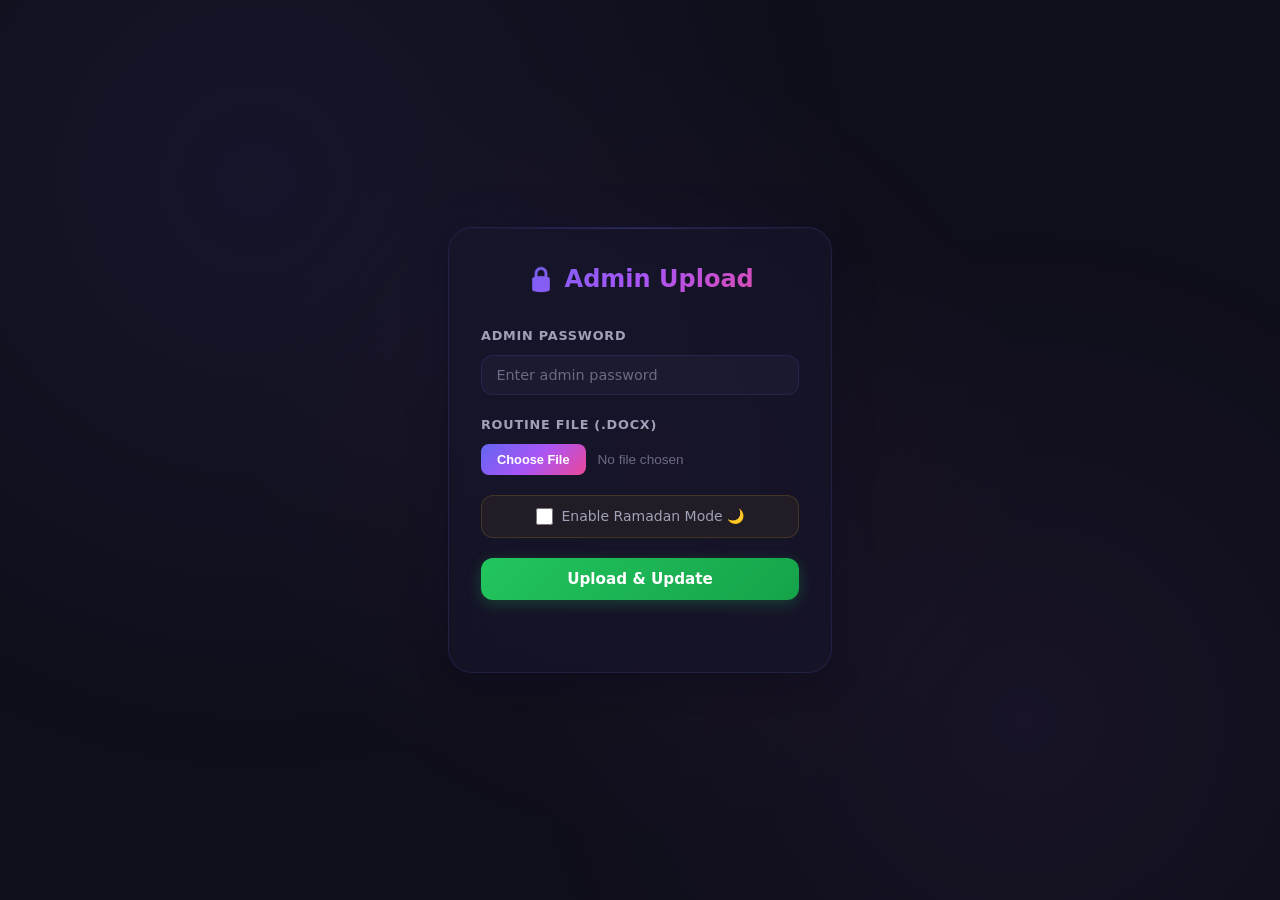
<file: admin.html>
<!DOCTYPE html>
<html lang="en">
<head>
    <meta charset="UTF-8">
    <meta name="viewport" content="width=device-width, initial-scale=1.0">
    <title>Admin Upload — EDU Routine Generator</title>

    <link rel="icon" href="favicon.ico" type="image/x-icon">
    <link href="https://fonts.googleapis.com/css2?family=Space+Grotesk:wght@400;500;600;700&display=swap" rel="stylesheet">
    <link rel="stylesheet" href="style.css">
</head>
<body>

    <!-- Animated background mesh -->
    <div class="bg-mesh"></div>

    <div class="admin-wrapper">
        <div class="glass-card admin-card">
            <div class="glass-card-body">
                <h1 class="admin-title">🔒 Admin Upload</h1>

                <div class="form-group">
                    <label for="password" class="form-label">Admin Password</label>
                    <input type="password" id="password" class="form-input" placeholder="Enter admin password">
                </div>

                <div class="form-group">
                    <label for="fileInput" class="form-label">Routine File (.docx)</label>
                    <input type="file" id="fileInput" accept=".docx" class="file-input">
                </div>

                <div class="ramadan-toggle">
                    <input type="checkbox" id="ramadan-mode">
                    <label for="ramadan-mode">Enable Ramadan Mode 🌙</label>
                </div>

                <button onclick="uploadRoutine()" id="uploadBtn" class="btn-upload">
                    Upload &amp; Update
                </button>

                <p id="status" class="admin-status"></p>
            </div>
        </div>
    </div>

    <script>
        async function uploadRoutine() {
            const password = document.getElementById('password').value;
            const fileInput = document.getElementById('fileInput');
            const status = document.getElementById('status');
            const btn = document.getElementById('uploadBtn');
            const isRamadan = document.getElementById('ramadan-mode').checked;

            if (!password) { alert("Enter a password!"); return; }
            if (fileInput.files.length === 0) { alert("Select a file!"); return; }

            btn.disabled = true;
            btn.textContent = "Processing...";
            status.innerHTML = '<span style="color: var(--warning);">Verifying & Uploading...</span>';

            const formData = new FormData();
            formData.append('file', fileInput.files[0]);
            formData.append('password', password);
            formData.append('isRamadan', isRamadan);

            try {
                const response = await fetch('/api/upload', {
                    method: 'POST',
                    body: formData
                });
                const result = await response.json();

                if (response.ok) {
                    status.innerHTML = '<span style="color: var(--success); font-weight: 700;">✅ Success! Routine Updated.</span>';
                    btn.textContent = "Done";
                } else {
                    throw new Error(result.error || "Upload failed");
                }
            } catch (error) {
                console.error(error);
                status.innerHTML = `<span style="color: var(--error);">Error: ${error.message}</span>`;
                btn.disabled = false;
                btn.textContent = "Try Again";
            }
        }
    </script>
</body>
</html>
</file>
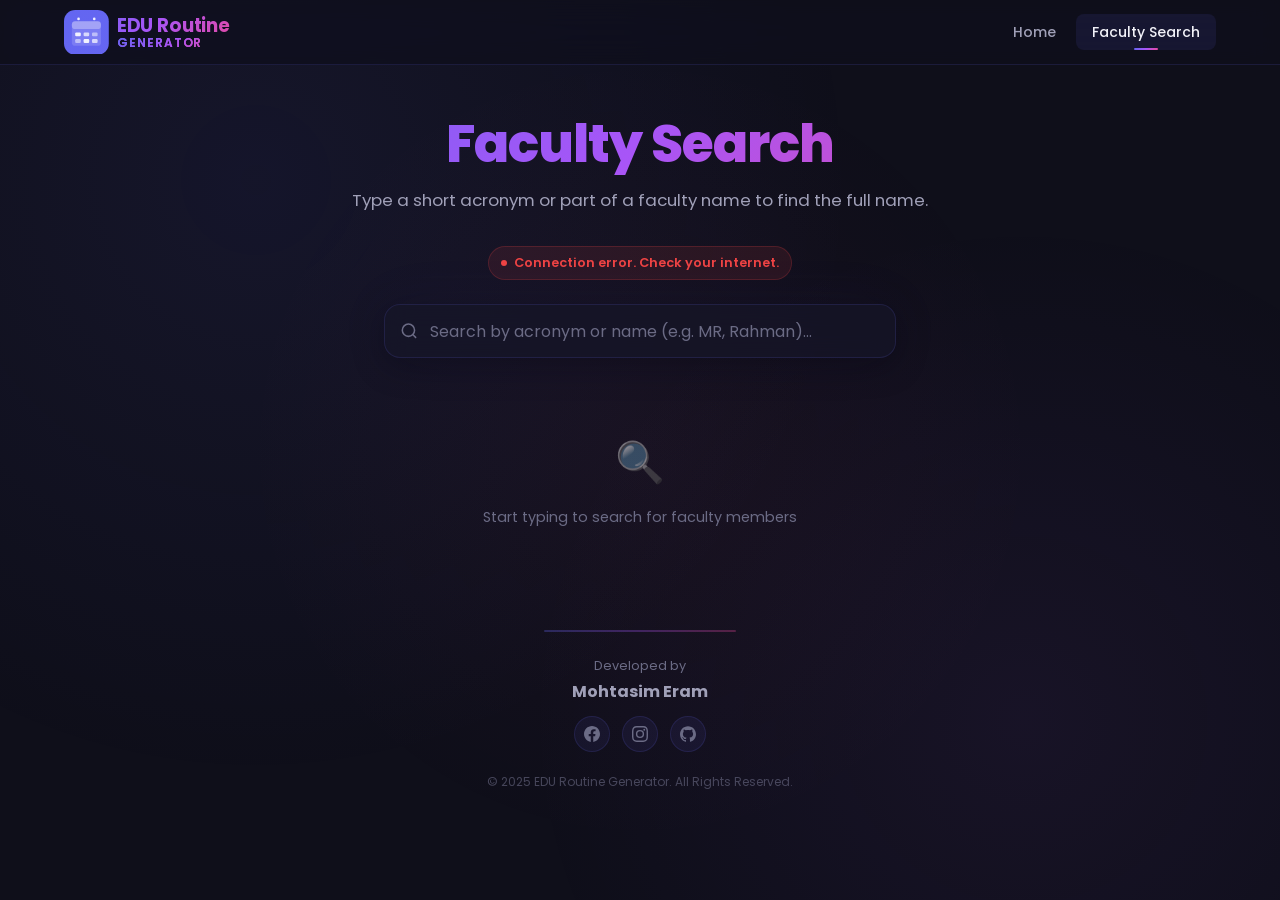
<file: faculty.html>
<!DOCTYPE html>
<html lang="en">

<head>
    <meta charset="UTF-8">
    <meta name="viewport" content="width=device-width, initial-scale=1.0">
    <title>Faculty Search — EDU Routine Generator</title>
    <meta name="description" content="Search for East Delta University faculty members by acronym or name.">

    <link rel="icon" href="favicon.ico" type="image/x-icon">
    <link href="https://fonts.googleapis.com/css2?family=Poppins:wght@300;400;500;600;700&display=swap"
        rel="stylesheet">
    <link rel="stylesheet" href="style.css">
</head>

<body>

    <!-- Animated background mesh -->
    <div class="bg-mesh"></div>

    <!-- Navbar -->
    <nav class="navbar" id="navbar">
        <div class="navbar-inner">
            <a href="index.html" class="navbar-logo">
                <svg class="logo-svg" viewBox="0 0 40 40" fill="none" xmlns="http://www.w3.org/2000/svg">
                    <defs>
                        <linearGradient id="logoGrad" x1="0" y1="0" x2="40" y2="40">
                            <stop offset="0%" stop-color="#6366f1" />
                            <stop offset="50%" stop-color="#8b5cf6" />
                            <stop offset="100%" stop-color="#a855f7" />
                        </linearGradient>
                    </defs>
                    <rect width="40" height="40" rx="10" fill="url(#logoGrad)" />
                    <rect x="7" y="10" width="26" height="22" rx="3" fill="rgba(255,255,255,0.15)" />
                    <rect x="7" y="10" width="26" height="7" rx="3" fill="rgba(255,255,255,0.3)" />
                    <rect x="10" y="20" width="5" height="3.5" rx="1" fill="white" opacity="0.9" />
                    <rect x="17.5" y="20" width="5" height="3.5" rx="1" fill="white" opacity="0.7" />
                    <rect x="25" y="20" width="5" height="3.5" rx="1" fill="white" opacity="0.5" />
                    <rect x="10" y="26" width="5" height="3.5" rx="1" fill="white" opacity="0.5" />
                    <rect x="17.5" y="26" width="5" height="3.5" rx="1" fill="white" opacity="0.9" />
                    <rect x="25" y="26" width="5" height="3.5" rx="1" fill="white" opacity="0.7" />
                    <circle cx="13" cy="8" r="1.2" fill="white" opacity="0.9" />
                    <circle cx="27" cy="8" r="1.2" fill="white" opacity="0.9" />
                </svg>
                <span class="logo-text-block">
                    <span class="logo-text-top">EDU Routine</span>
                    <span class="logo-text-accent">Generator</span>
                </span>
            </a>
            <button class="mobile-menu-btn" id="mobile-menu-btn" aria-label="Toggle menu">☰</button>
            <ul class="navbar-links" id="navbar-links">
                <li><a href="index.html">Home</a></li>
                <li><a href="faculty.html" class="active">Faculty Search</a></li>
            </ul>
        </div>
    </nav>

    <!-- Page Header -->
    <header class="page-header">
        <h1>Faculty Search</h1>
        <p>Type a short acronym or part of a faculty name to find the full name.</p>
    </header>

    <!-- Main Content -->
    <div class="faculty-search-wrapper">

        <!-- Status -->
        <div style="text-align: center; margin-bottom: 1.5rem;">
            <div id="faculty-status" class="status-badge loading">
                <span class="status-dot"></span>
                <span>Loading faculty data...</span>
            </div>
        </div>

        <!-- Search Bar -->
        <div class="search-bar-container">
            <input type="text" id="faculty-search-input" placeholder="Search by acronym or name (e.g. MR, Rahman)..."
                disabled>
            <svg class="search-icon" xmlns="http://www.w3.org/2000/svg" fill="none" viewBox="0 0 24 24"
                stroke="currentColor" stroke-width="2">
                <circle cx="11" cy="11" r="8"></circle>
                <line x1="21" y1="21" x2="16.65" y2="16.65"></line>
            </svg>
        </div>

        <!-- Results -->
        <div class="faculty-results" id="faculty-results">
            <div class="faculty-empty" id="faculty-empty">
                <div class="empty-icon">🔍</div>
                <p>Start typing to search for faculty members</p>
            </div>
        </div>
    </div>

    <!-- Footer -->
    <footer class="site-footer">
        <hr class="footer-divider">
        <p class="credit">Developed by</p>
        <p class="credit-name">Mohtasim Eram</p>
        <div class="social-links">
            <a href="https://facebook.com/mohtasimeram" target="_blank" rel="noopener noreferrer" aria-label="Facebook">
                <svg viewBox="0 0 24 24" fill="currentColor">
                    <path
                        d="M24 12.073c0-6.627-5.373-12-12-12s-12 5.373-12 12c0 5.99 4.388 10.954 10.125 11.854v-8.385H7.078v-3.47h3.047V9.43c0-3.007 1.792-4.669 4.533-4.669 1.312 0 2.686.235 2.686.235v2.953H15.83c-1.491 0-1.956.925-1.956 1.874v2.25h3.328l-.532 3.47h-2.796v8.385C19.612 23.027 24 18.062 24 12.073z" />
                </svg>
            </a>
            <a href="https://instagram.com/mohtasimeram" target="_blank" rel="noopener noreferrer"
                aria-label="Instagram">
                <svg viewBox="0 0 24 24" fill="currentColor">
                    <path
                        d="M12 2.163c3.204 0 3.584.012 4.85.07 3.252.148 4.771 1.691 4.919 4.919.058 1.265.069 1.645.069 4.849 0 3.205-.012 3.584-.069 4.849-.149 3.225-1.664 4.771-4.919 4.919-1.266.058-1.644.07-4.85.07-3.204 0-3.584-.012-4.849-.07-3.26-.149-4.771-1.699-4.919-4.92-.058-1.265-.07-1.644-.07-4.849 0-3.204.013-3.583.07-4.849.149-3.227 1.664-4.771 4.919-4.919 1.266-.057 1.645-.069 4.849-.069zM12 0C8.741 0 8.333.014 7.053.072 2.695.272.273 2.69.073 7.052.014 8.333 0 8.741 0 12c0 3.259.014 3.668.072 4.948.2 4.358 2.618 6.78 6.98 6.98C8.333 23.986 8.741 24 12 24c3.259 0 3.668-.014 4.948-.072 4.354-.2 6.782-2.618 6.979-6.98.059-1.28.073-1.689.073-4.948 0-3.259-.014-3.667-.072-4.947-.196-4.354-2.617-6.78-6.979-6.98C15.668.014 15.259 0 12 0zm0 5.838a6.162 6.162 0 100 12.324 6.162 6.162 0 000-12.324zM12 16a4 4 0 110-8 4 4 0 010 8zm6.406-11.845a1.44 1.44 0 100 2.881 1.44 1.44 0 000-2.881z" />
                </svg>
            </a>
            <a href="https://github.com/mohtasimeram" target="_blank" rel="noopener noreferrer" aria-label="GitHub">
                <svg viewBox="0 0 24 24" fill="currentColor">
                    <path
                        d="M12 .297c-6.63 0-12 5.373-12 12 0 5.303 3.438 9.8 8.205 11.385.6.113.82-.258.82-.577 0-.285-.01-1.04-.015-2.04-3.338.724-4.042-1.61-4.042-1.61C4.422 18.07 3.633 17.7 3.633 17.7c-1.087-.744.084-.729.084-.729 1.205.084 1.838 1.236 1.838 1.236 1.07 1.835 2.809 1.305 3.495.998.108-.776.417-1.305.76-1.605-2.665-.3-5.466-1.332-5.466-5.93 0-1.31.465-2.38 1.235-3.22-.135-.303-.54-1.523.105-3.176 0 0 1.005-.322 3.3 1.23.96-.267 1.98-.399 3-.405 1.02.006 2.04.138 3 .405 2.28-1.552 3.285-1.23 3.285-1.23.645 1.653.24 2.873.12 3.176.765.84 1.23 1.91 1.23 3.22 0 4.61-2.805 5.625-5.475 5.92.42.36.81 1.096.81 2.22 0 1.606-.015 2.896-.015 3.286 0 .315.21.69.825.57C20.565 22.092 24 17.592 24 12.297c0-6.627-5.373-12-12-12" />
                </svg>
            </a>
        </div>
        <p class="copyright">&copy; 2025 EDU Routine Generator. All Rights Reserved.</p>
    </footer>

    <script src="faculty.js"></script>
</body>

</html>
</file>
<file: style.css>
/* =============================================
   EDU ROUTINE GENERATOR — DESIGN SYSTEM
   ============================================= */

/* --- CSS Custom Properties --- */
:root {
    --bg-primary: #0f0f1a;
    --bg-secondary: #161625;
    --bg-card: rgba(22, 22, 40, 0.7);
    --bg-card-hover: rgba(30, 30, 55, 0.8);
    --bg-input: rgba(30, 30, 55, 0.6);
    --border-subtle: rgba(99, 102, 241, 0.15);
    --border-glow: rgba(99, 102, 241, 0.4);
    --text-primary: #f1f1f8;
    --text-secondary: #a0a0b8;
    --text-muted: #6b6b85;
    --accent-primary: #6366f1;
    --accent-secondary: #8b5cf6;
    --accent-gradient: linear-gradient(135deg, #6366f1, #a855f7, #ec4899);
    --accent-gradient-subtle: linear-gradient(135deg, rgba(99, 102, 241, 0.15), rgba(168, 85, 247, 0.15));
    --glow-color: rgba(99, 102, 241, 0.25);
    --success: #22c55e;
    --warning: #f59e0b;
    --error: #ef4444;
    --radius-sm: 0.5rem;
    --radius-md: 0.75rem;
    --radius-lg: 1rem;
    --radius-xl: 1.5rem;
    --shadow-card: 0 8px 32px rgba(0, 0, 0, 0.3), 0 0 60px rgba(99, 102, 241, 0.06);
    --shadow-glow: 0 0 20px rgba(99, 102, 241, 0.2), 0 0 40px rgba(99, 102, 241, 0.1);
    --transition-fast: 0.15s ease;
    --transition-normal: 0.3s ease;
    --transition-slow: 0.5s ease;
    --font-body: 'Poppins', 'Inter', system-ui, -apple-system, sans-serif;
}

/* --- Global Reset & Base --- */
*, *::before, *::after {
    box-sizing: border-box;
    margin: 0;
    padding: 0;
}

html {
    scroll-behavior: smooth;
}

body {
    font-family: var(--font-body);
    background-color: var(--bg-primary);
    color: var(--text-primary);
    min-height: 100vh;
    overflow-x: hidden;
    line-height: 1.6;
}

/* --- Animated Background --- */
.bg-mesh {
    position: fixed;
    top: 0;
    left: 0;
    width: 100%;
    height: 100%;
    z-index: 0;
    pointer-events: none;
    background:
        radial-gradient(ellipse 600px 600px at 20% 20%, rgba(99, 102, 241, 0.08), transparent),
        radial-gradient(ellipse 500px 500px at 80% 80%, rgba(168, 85, 247, 0.06), transparent),
        radial-gradient(ellipse 400px 400px at 50% 50%, rgba(236, 72, 153, 0.04), transparent);
    animation: meshFloat 20s ease-in-out infinite alternate;
}

@keyframes meshFloat {
    0% { transform: scale(1) translate(0, 0); }
    50% { transform: scale(1.05) translate(-10px, 10px); }
    100% { transform: scale(1) translate(10px, -10px); }
}

/* --- Navbar --- */
.navbar {
    position: sticky;
    top: 0;
    z-index: 100;
    backdrop-filter: blur(16px) saturate(180%);
    -webkit-backdrop-filter: blur(16px) saturate(180%);
    background: rgba(15, 15, 26, 0.75);
    border-bottom: 1px solid var(--border-subtle);
    transition: all var(--transition-normal);
    padding: 0 1.5rem;
}

.navbar.scrolled {
    background: rgba(15, 15, 26, 0.92);
    box-shadow: 0 4px 30px rgba(0, 0, 0, 0.3);
}

.navbar-inner {
    max-width: 72rem;
    margin: 0 auto;
    display: flex;
    align-items: center;
    justify-content: space-between;
    height: 4rem;
}

.navbar-logo {
    display: flex;
    align-items: center;
    gap: 0.5rem;
    text-decoration: none;
    font-weight: 700;
    font-size: 1.15rem;
    background: var(--accent-gradient);
    -webkit-background-clip: text;
    -webkit-text-fill-color: transparent;
    background-clip: text;
    transition: opacity var(--transition-fast);
}

.navbar-logo:hover {
    opacity: 0.85;
}

.navbar-logo .logo-svg {
    width: 2.8rem;
    height: 2.8rem;
    flex-shrink: 0;
}

.navbar-logo .logo-text-block {
    display: flex;
    flex-direction: column;
    line-height: 1.15;
}

.navbar-logo .logo-text-top {
    font-weight: 700;
    font-size: 1.15rem;
    letter-spacing: -0.01em;
}

.navbar-logo .logo-text-accent {
    font-size: 0.75rem;
    font-weight: 600;
    letter-spacing: 0.08em;
    text-transform: uppercase;
    background: var(--accent-gradient);
    -webkit-background-clip: text;
    -webkit-text-fill-color: transparent;
    background-clip: text;
}


.navbar-links {
    display: flex;
    align-items: center;
    gap: 0.25rem;
    list-style: none;
}

.navbar-links a {
    text-decoration: none;
    color: var(--text-secondary);
    font-size: 0.875rem;
    font-weight: 500;
    padding: 0.5rem 1rem;
    border-radius: var(--radius-sm);
    transition: all var(--transition-fast);
    position: relative;
}

.navbar-links a:hover,
.navbar-links a.active {
    color: var(--text-primary);
    background: rgba(99, 102, 241, 0.1);
}

.navbar-links a.active::after {
    content: '';
    position: absolute;
    bottom: 0;
    left: 50%;
    transform: translateX(-50%);
    width: 1.5rem;
    height: 2px;
    background: var(--accent-gradient);
    border-radius: 1px;
}

/* Mobile menu toggle */
.mobile-menu-btn {
    display: none;
    background: none;
    border: none;
    color: var(--text-secondary);
    cursor: pointer;
    padding: 0.5rem;
    font-size: 1.5rem;
    line-height: 1;
}

@media (max-width: 640px) {
    .mobile-menu-btn {
        display: block;
    }
    .navbar-links {
        display: flex;
        position: absolute;
        top: 4rem;
        left: 0;
        right: 0;
        flex-direction: column;
        gap: 1.5rem;
        background: rgba(15, 15, 26, 0.95);
        backdrop-filter: blur(16px);
        border-bottom: 1px solid var(--border-subtle);
        padding: 0;
        max-height: 0;
        overflow: hidden;
        opacity: 0;
        transform: translateY(-8px);
        transition: max-height 0.35s cubic-bezier(0.4, 0, 0.2, 1),
                    opacity 0.25s ease,
                    transform 0.3s ease,
                    padding 0.3s ease;
    }
    .navbar-links.open {
        max-height: 20rem;
        opacity: 1;
        transform: translateY(0);
        padding: 0.75rem 1rem;
    }
    .navbar-links li {
        opacity: 0;
        transform: translateY(-10px);
        transition: opacity 0.25s ease, transform 0.25s ease;
    }
    .navbar-links.open li {
        opacity: 1;
        transform: translateY(0);
    }
    .navbar-links.open li:nth-child(1) { transition-delay: 0.05s; }
    .navbar-links.open li:nth-child(2) { transition-delay: 0.1s; }
    .navbar-links.open li:nth-child(3) { transition-delay: 0.15s; }
    .navbar-links.open li:nth-child(4) { transition-delay: 0.2s; }
    .navbar-links a {
        width: 100%;
        text-align: center;
        padding: 0.85rem 1rem;
        font-size: 0.95rem;
        border-radius: var(--radius-md);
        background: none !important;
        border: none !important;
    }
    .navbar-links a:hover,
    .navbar-links a.active {
        background: rgba(99, 102, 241, 0.1) !important;
    }
}

/* --- Hero / Page Header --- */
.page-header {
    text-align: center;
    padding: 3rem 1rem 2rem;
    position: relative;
    z-index: 1;
}

.page-header h1 {
    font-size: clamp(2rem, 5vw, 3.25rem);
    font-weight: 800;
    background: var(--accent-gradient);
    -webkit-background-clip: text;
    -webkit-text-fill-color: transparent;
    background-clip: text;
    letter-spacing: -0.02em;
    line-height: 1.2;
    animation: fadeSlideUp 0.7s ease forwards;
}

.page-header p {
    color: var(--text-secondary);
    font-size: 1.05rem;
    margin-top: 0.75rem;
    max-width: 36rem;
    margin-left: auto;
    margin-right: auto;
    animation: fadeSlideUp 0.7s ease 0.1s backwards;
}

/* --- Glassmorphism Card --- */
.glass-card {
    background: var(--bg-card);
    backdrop-filter: blur(20px) saturate(150%);
    -webkit-backdrop-filter: blur(20px) saturate(150%);
    border: 1px solid var(--border-subtle);
    border-radius: var(--radius-xl);
    box-shadow: var(--shadow-card);
    position: relative;
    overflow: visible;
    transition: border-color var(--transition-normal);
    animation: fadeSlideUp 0.7s ease 0.2s backwards;
}

.glass-card::before {
    content: '';
    position: absolute;
    top: 0;
    left: 0;
    right: 0;
    height: 1px;
    background: linear-gradient(90deg, transparent, rgba(99, 102, 241, 0.3), transparent);
}

.glass-card-body {
    padding: 2rem;
}

@media (max-width: 640px) {
    .glass-card-body {
        padding: 1.25rem;
    }
}

/* --- Status Badge --- */
.status-badge {
    display: inline-flex;
    align-items: center;
    gap: 0.4rem;
    font-size: 0.8rem;
    font-weight: 600;
    padding: 0.35rem 0.75rem;
    border-radius: 999px;
    transition: all var(--transition-normal);
}

.status-badge.loading {
    color: var(--warning);
    background: rgba(245, 158, 11, 0.1);
    border: 1px solid rgba(245, 158, 11, 0.2);
}

.status-badge.live {
    color: var(--success);
    background: rgba(34, 197, 94, 0.1);
    border: 1px solid rgba(34, 197, 94, 0.2);
}

.status-badge.ramadan {
    color: #fbbf24;
    background: rgba(251, 191, 36, 0.1);
    border: 1px solid rgba(251, 191, 36, 0.2);
}

.status-badge.error {
    color: var(--error);
    background: rgba(239, 68, 68, 0.1);
    border: 1px solid rgba(239, 68, 68, 0.2);
}

.status-dot {
    width: 6px;
    height: 6px;
    border-radius: 50%;
    animation: pulse-dot 2s ease-in-out infinite;
}

.status-badge.loading .status-dot { background: var(--warning); }
.status-badge.live .status-dot { background: var(--success); }
.status-badge.ramadan .status-dot { background: #fbbf24; }
.status-badge.error .status-dot { background: var(--error); }

@keyframes pulse-dot {
    0%, 100% { opacity: 1; transform: scale(1); }
    50% { opacity: 0.5; transform: scale(0.85); }
}

/* --- Form Elements --- */
.form-group {
    margin-bottom: 1.5rem;
}

.form-label {
    display: flex;
    align-items: center;
    gap: 0.4rem;
    font-size: 0.8rem;
    font-weight: 600;
    color: var(--text-secondary);
    text-transform: uppercase;
    letter-spacing: 0.06em;
    margin-bottom: 0.5rem;
}

.form-label .step-number {
    display: inline-flex;
    align-items: center;
    justify-content: center;
    width: 1.35rem;
    height: 1.35rem;
    font-size: 0.7rem;
    font-weight: 700;
    border-radius: 50%;
    background: var(--accent-gradient);
    color: white;
    flex-shrink: 0;
}

.form-input,
.form-select {
    width: 100%;
    padding: 0.7rem 0.9rem;
    background: var(--bg-input);
    border: 1px solid var(--border-subtle);
    border-radius: var(--radius-md);
    color: var(--text-primary);
    font-size: 0.9rem;
    font-family: var(--font-body);
    transition: all var(--transition-fast);
    outline: none;
}

.form-input:focus,
.form-select:focus {
    border-color: var(--accent-primary);
    box-shadow: 0 0 0 3px rgba(99, 102, 241, 0.15), 0 0 20px rgba(99, 102, 241, 0.08);
}

.form-input::placeholder {
    color: var(--text-muted);
}

.form-input:disabled {
    opacity: 0.5;
    cursor: not-allowed;
}

.form-select {
    cursor: pointer;
    appearance: none;
    -webkit-appearance: none;
    background-image: url("data:image/svg+xml,%3Csvg xmlns='http://www.w3.org/2000/svg' width='12' height='12' fill='%236b6b85' viewBox='0 0 16 16'%3E%3Cpath d='M8 11.5l-5-5h10l-5 5z'/%3E%3C/svg%3E");
    background-repeat: no-repeat;
    background-position: right 0.8rem center;
    padding-right: 2.2rem;
}

.form-select option {
    background: var(--bg-secondary);
    color: var(--text-primary);
}

/* --- Custom Select Dropdown --- */
.custom-select-wrapper {
    position: relative;
}

/* Hide native select on desktop when custom is active */
.custom-select-wrapper .form-select {
    display: none;
}

.custom-select-trigger {
    width: 100%;
    padding: 0.7rem 0.9rem;
    padding-right: 2.5rem;
    background: var(--bg-input);
    border: 1px solid var(--border-subtle);
    border-radius: var(--radius-md);
    color: var(--text-muted);
    font-size: 0.9rem;
    font-family: var(--font-body);
    cursor: pointer;
    position: relative;
    transition: all var(--transition-fast);
    outline: none;
    text-align: left;
    user-select: none;
}

.custom-select-trigger.has-value {
    color: var(--text-primary);
}

.custom-select-trigger:hover {
    border-color: rgba(99, 102, 241, 0.3);
    background: rgba(30, 30, 55, 0.7);
}

.custom-select-trigger:focus,
.custom-select-trigger.open {
    border-color: var(--accent-primary);
    box-shadow: 0 0 0 3px rgba(99, 102, 241, 0.15), 0 0 20px rgba(99, 102, 241, 0.08);
}

/* Chevron icon */
.custom-select-trigger::after {
    content: '';
    position: absolute;
    right: 0.9rem;
    top: 50%;
    width: 0.5rem;
    height: 0.5rem;
    border-right: 2px solid var(--text-muted);
    border-bottom: 2px solid var(--text-muted);
    transform: translateY(-65%) rotate(45deg);
    transition: transform var(--transition-fast), border-color var(--transition-fast);
}

.custom-select-trigger.open::after {
    transform: translateY(-25%) rotate(-135deg);
    border-color: var(--accent-primary);
}

/* Dropdown panel */
.custom-select-dropdown {
    position: absolute;
    top: calc(100% + 6px);
    left: 0;
    right: 0;
    background: rgba(22, 22, 44, 0.95);
    backdrop-filter: blur(20px) saturate(150%);
    -webkit-backdrop-filter: blur(20px) saturate(150%);
    border: 1px solid var(--border-glow);
    border-radius: var(--radius-md);
    max-height: 0;
    overflow: hidden;
    opacity: 0;
    z-index: 50;
    box-shadow: 0 12px 40px rgba(0, 0, 0, 0.5), 0 0 30px rgba(99, 102, 241, 0.08);
    transition: max-height 0.25s cubic-bezier(0.4, 0, 0.2, 1),
                opacity 0.2s ease;
    pointer-events: none;
}

.custom-select-dropdown::before {
    content: '';
    position: absolute;
    top: 0;
    left: 0;
    right: 0;
    height: 1px;
    background: linear-gradient(90deg, transparent, rgba(99, 102, 241, 0.4), transparent);
}

.custom-select-dropdown.open {
    max-height: 32rem;
    opacity: 1;
    pointer-events: auto;
    overflow-y: auto;
}

/* Individual options */
.custom-select-option {
    padding: 0.75rem 1rem;
    font-size: 0.9rem;
    color: var(--text-secondary);
    cursor: pointer;
    transition: all 0.2s cubic-bezier(0.4, 0, 0.2, 1);
    position: relative;
    border-bottom: 1px solid rgba(99, 102, 241, 0.06);
}

.custom-select-option:last-child {
    border-bottom: none;
}

.custom-select-option:hover {
    background: linear-gradient(90deg, rgba(99, 102, 241, 0.15), rgba(168, 85, 247, 0.08));
    color: var(--text-primary);
    padding-left: 1.35rem;
}

.custom-select-option.focused {
    background: rgba(99, 102, 241, 0.12);
    color: var(--text-primary);
}

.custom-select-option.selected {
    color: white;
    background: linear-gradient(135deg, rgba(99, 102, 241, 0.25), rgba(168, 85, 247, 0.2));
    font-weight: 600;
}

.custom-select-option.selected::before {
    content: '✓';
    position: absolute;
    right: 1rem;
    top: 50%;
    transform: translateY(-50%);
    font-size: 0.75rem;
    color: var(--accent-primary);
    font-weight: 700;
}

/* Department option — faculty card style */
.custom-select-option.dept-option {
    display: flex;
    align-items: center;
    gap: 0.85rem;
    padding: 0.85rem 1rem;
}

.custom-select-option.dept-option:hover {
    padding-left: 1.35rem;
    transform: none;
}

.dept-badge {
    display: flex;
    align-items: center;
    justify-content: center;
    min-width: 3.2rem;
    height: 2.2rem;
    padding: 0 0.6rem;
    background: var(--accent-gradient);
    border-radius: var(--radius-sm);
    font-weight: 700;
    font-size: 0.8rem;
    color: white;
    letter-spacing: 0.04em;
    white-space: nowrap;
    flex-shrink: 0;
}

.dept-name {
    font-size: 0.88rem;
    color: var(--text-primary);
    font-weight: 500;
}

/* Scrollbar inside dropdown */
.custom-select-dropdown::-webkit-scrollbar {
    width: 4px;
}

.custom-select-dropdown::-webkit-scrollbar-track {
    background: transparent;
}

.custom-select-dropdown::-webkit-scrollbar-thumb {
    background: rgba(99, 102, 241, 0.3);
    border-radius: 2px;
}



/* --- Generate Button --- */
.btn-generate {
    width: 100%;
    padding: 0.8rem 1.5rem;
    border: none;
    border-radius: var(--radius-md);
    font-family: var(--font-body);
    font-size: 0.95rem;
    font-weight: 600;
    color: white;
    background: var(--accent-gradient);
    background-size: 200% 200%;
    cursor: pointer;
    position: relative;
    overflow: hidden;
    transition: all var(--transition-normal);
    box-shadow: 0 4px 15px rgba(99, 102, 241, 0.25);
}

.btn-generate:hover:not(:disabled) {
    transform: translateY(-2px);
    box-shadow: 0 8px 25px rgba(99, 102, 241, 0.35);
    background-position: right center;
}

.btn-generate:active:not(:disabled) {
    transform: translateY(0);
}

.btn-generate:disabled {
    opacity: 0.4;
    cursor: not-allowed;
    transform: none;
    box-shadow: none;
}

.btn-generate::after {
    content: '';
    position: absolute;
    top: 0;
    left: -100%;
    width: 100%;
    height: 100%;
    background: linear-gradient(90deg, transparent, rgba(255,255,255,0.15), transparent);
    transition: left 0.5s ease;
}

.btn-generate:hover:not(:disabled)::after {
    left: 100%;
}

/* --- Course Search Container --- */
.course-search-container {
    position: relative;
}

#course-suggestions {
    position: absolute;
    top: calc(100% + 4px);
    left: 0;
    right: 0;
    background: var(--bg-secondary);
    border: 1px solid var(--border-glow);
    border-radius: var(--radius-md);
    max-height: 12rem;
    overflow-y: auto;
    z-index: 20;
    display: none;
    box-shadow: 0 12px 30px rgba(0, 0, 0, 0.4);
    animation: dropdownOpen 0.2s ease;
}

@keyframes dropdownOpen {
    from { opacity: 0; transform: translateY(-4px); }
    to { opacity: 1; transform: translateY(0); }
}

#course-suggestions div {
    padding: 0.6rem 0.9rem;
    cursor: pointer;
    font-size: 0.875rem;
    color: var(--text-secondary);
    transition: all var(--transition-fast);
    border-bottom: 1px solid rgba(99, 102, 241, 0.05);
}

#course-suggestions div:last-child {
    border-bottom: none;
}

#course-suggestions div:hover {
    background: rgba(99, 102, 241, 0.1);
    color: var(--text-primary);
}

#course-suggestions::-webkit-scrollbar {
    width: 4px;
}

#course-suggestions::-webkit-scrollbar-track {
    background: transparent;
}

#course-suggestions::-webkit-scrollbar-thumb {
    background: rgba(99, 102, 241, 0.3);
    border-radius: 2px;
}

/* --- Selected Courses Chips --- */
.selected-courses {
    border: 1px solid var(--border-subtle);
    border-radius: var(--radius-md);
    padding: 0.5rem;
    background: var(--bg-input);
    min-height: 2.5rem;
    display: flex;
    flex-wrap: wrap;
    gap: 0.35rem;
}

.course-chip {
    display: inline-flex;
    align-items: center;
    gap: 0.25rem;
    background: var(--accent-gradient-subtle);
    border: 1px solid rgba(99, 102, 241, 0.2);
    color: #c4b5fd;
    padding: 0.25rem 0.6rem;
    border-radius: 999px;
    font-size: 0.8rem;
    font-weight: 500;
    animation: chipIn 0.2s ease;
}

@keyframes chipIn {
    from { opacity: 0; transform: scale(0.8); }
    to { opacity: 1; transform: scale(1); }
}

.course-chip button {
    background: none;
    border: none;
    color: #c4b5fd;
    cursor: pointer;
    font-size: 1rem;
    line-height: 1;
    padding: 0 0.1rem;
    transition: color var(--transition-fast);
    display: flex;
    align-items: center;
}

.course-chip button:hover {
    color: var(--error);
}

/* --- Results Container --- */
.results-section h3 {
    font-size: 0.95rem;
    font-weight: 600;
    color: var(--text-secondary);
    text-align: center;
    margin-bottom: 0.75rem;
}

.results-box {
    background: rgba(10, 10, 20, 0.5);
    border: 1px solid var(--border-subtle);
    border-radius: var(--radius-md);
    padding: 1rem;
    min-height: 14rem;
    overflow-y: auto;
}

.results-box::-webkit-scrollbar {
    width: 4px;
}

.results-box::-webkit-scrollbar-thumb {
    background: rgba(99, 102, 241, 0.2);
    border-radius: 2px;
}

#placeholder-text {
    color: var(--text-muted);
    text-align: center;
    padding-top: 4rem;
    font-size: 0.875rem;
}

/* Loading spinner */
.spinner-container {
    display: flex;
    flex-direction: column;
    align-items: center;
    justify-content: center;
    height: 100%;
    min-height: 10rem;
}

.spinner {
    width: 2.5rem;
    height: 2.5rem;
    border: 3px solid rgba(99, 102, 241, 0.15);
    border-top-color: var(--accent-primary);
    border-radius: 50%;
    animation: spin 0.8s linear infinite;
}

@keyframes spin {
    to { transform: rotate(360deg); }
}

.spinner-container p {
    color: var(--text-muted);
    font-size: 0.85rem;
    margin-top: 0.75rem;
}

/* --- Download Links --- */
.download-link {
    display: block;
    padding: 0.8rem 1rem;
    background: rgba(30, 30, 55, 0.5);
    border: 1px solid var(--border-subtle);
    border-radius: var(--radius-md);
    color: var(--text-primary);
    text-decoration: none;
    margin-bottom: 0.5rem;
    transition: all var(--transition-normal);
    animation: slideUp 0.4s ease backwards;
}

.download-link:nth-child(1) { animation-delay: 0.05s; }
.download-link:nth-child(2) { animation-delay: 0.1s; }
.download-link:nth-child(3) { animation-delay: 0.15s; }
.download-link:nth-child(4) { animation-delay: 0.2s; }
.download-link:nth-child(5) { animation-delay: 0.25s; }

.download-link:hover {
    background: rgba(99, 102, 241, 0.1);
    border-color: var(--border-glow);
    transform: translateY(-2px);
    box-shadow: 0 4px 15px rgba(99, 102, 241, 0.15);
}

.download-link .link-inner {
    display: flex;
    justify-content: space-between;
    align-items: center;
}

.download-link .link-inner span {
    font-size: 0.875rem;
    font-weight: 500;
}

.download-link .link-inner svg {
    width: 1.15rem;
    height: 1.15rem;
    color: var(--accent-primary);
    transition: transform var(--transition-fast);
}

.download-link:hover .link-inner svg {
    transform: translateY(2px);
}

/* Section headers in results */
.section-header {
    font-size: 0.7rem;
    font-weight: 700;
    text-transform: uppercase;
    letter-spacing: 0.1em;
    text-align: center;
    padding: 0.5rem 0;
}

.section-header.main {
    color: var(--success);
}

.section-header.partial {
    color: var(--text-muted);
    border-top: 1px solid var(--border-subtle);
    margin-top: 1rem;
    padding-top: 1rem;
}

/* --- Footer --- */
.site-footer {
    text-align: center;
    padding: 0.3rem 1rem 2rem;
    position: relative;
    z-index: 1;
    animation: fadeSlideUp 0.7s ease 0.4s backwards;
}

.footer-divider {
    max-width: 12rem;
    margin: 0 auto 1.5rem;
    height: 2px;
    background: var(--accent-gradient);
    border: none;
    border-radius: 1px;
    opacity: 0.3;
}

.site-footer .credit {
    font-size: 0.8rem;
    color: var(--text-muted);
}

.site-footer .credit-name {
    font-weight: 700;
    color: var(--text-secondary);
    margin-top: 0.15rem;
}

.social-links {
    display: flex;
    align-items: center;
    justify-content: center;
    gap: 0.75rem;
    margin-top: 0.75rem;
}

.social-links a {
    display: flex;
    align-items: center;
    justify-content: center;
    width: 2.25rem;
    height: 2.25rem;
    border-radius: 50%;
    background: rgba(99, 102, 241, 0.08);
    border: 1px solid var(--border-subtle);
    color: var(--text-muted);
    transition: all var(--transition-normal);
}

.social-links a:hover {
    color: var(--text-primary);
    background: rgba(99, 102, 241, 0.18);
    border-color: var(--border-glow);
    transform: translateY(-3px);
    box-shadow: 0 4px 15px rgba(99, 102, 241, 0.2);
}

.social-links a svg {
    width: 1rem;
    height: 1rem;
}

.site-footer .copyright {
    font-size: 0.75rem;
    color: var(--text-muted);
    margin-top: 1.25rem;
    opacity: 0.6;
}

/* --- Animations --- */
@keyframes fadeSlideUp {
    from {
        opacity: 0;
        transform: translateY(20px);
    }
    to {
        opacity: 1;
        transform: translateY(0);
    }
}

@keyframes slideUp {
    from {
        opacity: 0;
        transform: translateY(10px);
    }
    to {
        opacity: 1;
        transform: translateY(0);
    }
}

@keyframes fadeIn {
    from { opacity: 0; }
    to { opacity: 1; }
}

/* --- Grid Layout --- */
.main-grid {
    display: grid;
    grid-template-columns: 1fr 1fr;
    gap: 2rem;
    align-items: start;
}

@media (max-width: 768px) {
    .main-grid {
        grid-template-columns: 1fr;
        gap: 1.5rem;
    }
}

/* --- Content Container --- */
.content-container {
    max-width: 56rem;
    margin: 0 auto;
    padding: 0 1.5rem 3rem;
    position: relative;
    z-index: 10;
}

/* ==============================================
   FACULTY SEARCH PAGE STYLES
   ============================================== */

.faculty-search-wrapper {
    max-width: 42rem;
    margin: 0 auto;
    padding: 0 1.5rem 3rem;
    position: relative;
    z-index: 1;
}

.search-hero {
    text-align: center;
    margin-bottom: 2rem;
}

.search-bar-container {
    position: relative;
    max-width: 32rem;
    margin: 0 auto;
    animation: fadeSlideUp 0.6s ease 0.2s backwards;
}

.search-bar-container .search-icon {
    position: absolute;
    left: 1rem;
    top: 50%;
    transform: translateY(-50%);
    width: 1.15rem;
    height: 1.15rem;
    color: var(--text-muted);
    pointer-events: none;
    transition: color var(--transition-fast);
}

.search-bar-container input:focus ~ .search-icon,
.search-bar-container input:not(:placeholder-shown) ~ .search-icon {
    color: var(--accent-primary);
}

.search-bar-container input {
    width: 100%;
    padding: 0.85rem 1rem 0.85rem 2.8rem;
    background: var(--bg-card);
    backdrop-filter: blur(12px);
    border: 1px solid var(--border-subtle);
    border-radius: var(--radius-lg);
    color: var(--text-primary);
    font-size: 1rem;
    font-family: var(--font-body);
    outline: none;
    transition: all var(--transition-normal);
    box-shadow: var(--shadow-card);
}

.search-bar-container input:focus {
    border-color: var(--accent-primary);
    box-shadow: var(--shadow-glow);
}

.search-bar-container input::placeholder {
    color: var(--text-muted);
}

/* Faculty results */
.faculty-results {
    margin-top: 1.5rem;
}

.faculty-results-count {
    font-size: 0.8rem;
    color: var(--text-muted);
    margin-bottom: 0.75rem;
    text-align: center;
    animation: fadeIn 0.3s ease;
}

.faculty-grid {
    display: grid;
    grid-template-columns: 1fr;
    gap: 0.5rem;
}

.faculty-card {
    display: flex;
    align-items: center;
    gap: 1rem;
    padding: 0.85rem 1rem;
    background: var(--bg-card);
    border: 1px solid var(--border-subtle);
    border-radius: var(--radius-md);
    transition: all var(--transition-normal);
    animation: slideUp 0.35s ease backwards;
}

.faculty-card:hover {
    border-color: var(--border-glow);
    background: var(--bg-card-hover);
    transform: translateX(4px);
}

.faculty-badge {
    display: flex;
    align-items: center;
    justify-content: center;
    min-width: 3rem;
    height: 2.5rem;
    padding: 0 0.5rem;
    background: var(--accent-gradient);
    border-radius: var(--radius-sm);
    font-weight: 700;
    font-size: 0.85rem;
    color: white;
    letter-spacing: 0.03em;
    white-space: nowrap;
    flex-shrink: 0;
}

.faculty-name {
    font-size: 0.95rem;
    color: var(--text-primary);
    font-weight: 500;
}

.faculty-empty {
    text-align: center;
    padding: 3rem 1rem;
    color: var(--text-muted);
    font-size: 0.9rem;
    animation: fadeIn 0.3s ease;
}

.faculty-empty .empty-icon {
    font-size: 2.5rem;
    margin-bottom: 0.75rem;
    opacity: 0.5;
}

/* Highlight matched text */
.match-highlight {
    color: #a78bfa;
    font-weight: 600;
}

/* ==============================================
   ADMIN PAGE STYLES
   ============================================== */

.admin-wrapper {
    display: flex;
    align-items: center;
    justify-content: center;
    min-height: 100vh;
    padding: 2rem;
    position: relative;
    z-index: 1;
}

.admin-card {
    width: 100%;
    max-width: 24rem;
}

.admin-card .admin-title {
    font-size: 1.5rem;
    font-weight: 700;
    text-align: center;
    margin-bottom: 1.75rem;
    background: var(--accent-gradient);
    -webkit-background-clip: text;
    -webkit-text-fill-color: transparent;
    background-clip: text;
}

.admin-card .form-group {
    margin-bottom: 1.25rem;
}

.admin-card .file-input {
    display: block;
    width: 100%;
    font-size: 0.85rem;
    color: var(--text-muted);
}

.admin-card .file-input::file-selector-button {
    margin-right: 0.75rem;
    padding: 0.5rem 1rem;
    background: var(--accent-gradient);
    border: none;
    border-radius: var(--radius-sm);
    color: white;
    font-weight: 600;
    font-size: 0.8rem;
    cursor: pointer;
    transition: opacity var(--transition-fast);
}

.admin-card .file-input::file-selector-button:hover {
    opacity: 0.9;
}

.ramadan-toggle {
    display: flex;
    align-items: center;
    justify-content: center;
    gap: 0.5rem;
    padding: 0.6rem;
    background: rgba(251, 191, 36, 0.05);
    border: 1px solid rgba(251, 191, 36, 0.15);
    border-radius: var(--radius-md);
    margin-bottom: 1.25rem;
}

.ramadan-toggle input[type="checkbox"] {
    width: 1.1rem;
    height: 1.1rem;
    accent-color: var(--accent-primary);
    cursor: pointer;
}

.ramadan-toggle label {
    font-size: 0.875rem;
    font-weight: 500;
    color: var(--text-secondary);
    cursor: pointer;
    user-select: none;
}

.btn-upload {
    width: 100%;
    padding: 0.75rem;
    border: none;
    border-radius: var(--radius-md);
    font-family: var(--font-body);
    font-size: 0.95rem;
    font-weight: 600;
    color: white;
    background: linear-gradient(135deg, #22c55e, #16a34a);
    cursor: pointer;
    transition: all var(--transition-normal);
    box-shadow: 0 4px 15px rgba(34, 197, 94, 0.25);
}

.btn-upload:hover:not(:disabled) {
    transform: translateY(-2px);
    box-shadow: 0 8px 25px rgba(34, 197, 94, 0.35);
}

.btn-upload:disabled {
    opacity: 0.5;
    cursor: not-allowed;
    transform: none;
}

.admin-status {
    text-align: center;
    margin-top: 1rem;
    font-size: 0.85rem;
    color: var(--text-muted);
    min-height: 1.5rem;
}

/* --- Utility: Hidden --- */
.hidden {
    display: none !important;
}

/* --- Utility: Scroll --- */
*::-webkit-scrollbar {
    width: 6px;
}

*::-webkit-scrollbar-track {
    background: transparent;
}

*::-webkit-scrollbar-thumb {
    background: rgba(99, 102, 241, 0.2);
    border-radius: 3px;
}

*::-webkit-scrollbar-thumb:hover {
    background: rgba(99, 102, 241, 0.35);
}
</file>
